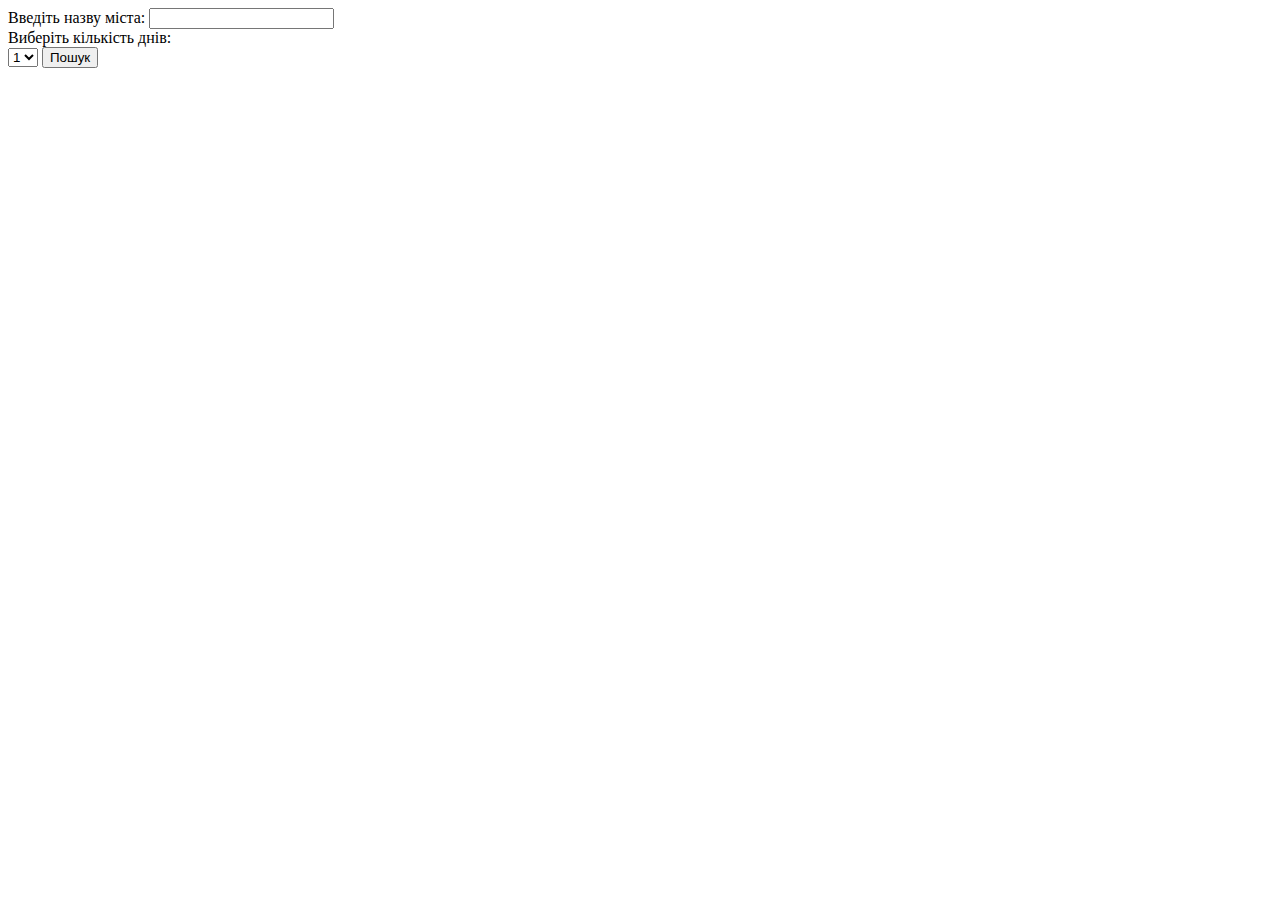
<file: 11-pactice.html>
<!DOCTYPE html>
<html lang="en">
<head>
    <meta charset="UTF-8">
    <meta name="viewport" content="width=device-width, initial-scale=1.0">
    <title>Document</title>
</head>
<body>
    
    <form action="submit" class="js-search-form search-form">
        <div class="form-group">
          <label for="city" class="label">Введіть назву міста:</label>
          <input
            type="text"
            name="city"
            class="search-input"
            autocomplete="off"
            required
          />
        </div>
        <div class="form-group">
          <label for="days" class="label">Виберіть кількість днів:</label>
          <div class="input-group">
            <select name="days" class="days-select">
              <option value="1">1</option>
              <option value="2">2</option>
              <option value="3">3</option>
            </select>
            <button class="search-button">Пошук</button>
          </div>
        </div>
      </form>
      <ul class="js-list weather-cards"></ul>



    <script type="module" src="./js/11-practice.js"></script>
</body>
</html>
</file>
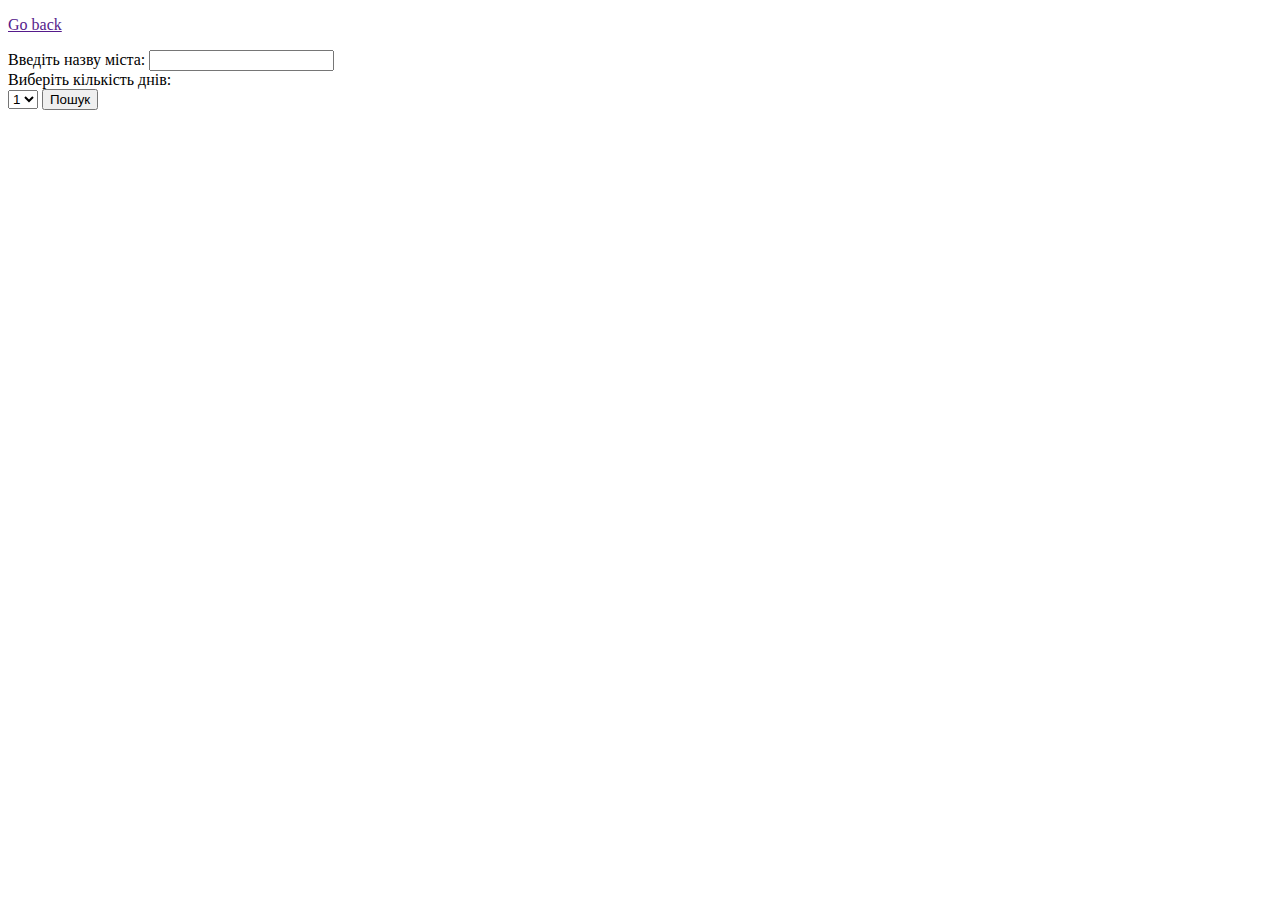
<file: 11-practice.html>
<!DOCTYPE html>
<html lang="en">
<head>
    <meta charset="UTF-8">
    <meta name="viewport" content="width=device-width, initial-scale=1.0">
    <title>Document</title>
</head>
<body>
    

    <p><a href="">Go back</a></p>
    
    <form action="submit" class="js-search-form search-form">
      <div class="form-group">
        <label for="city" class="label">Введіть назву міста:</label>
        <input
          type="text"
          name="city"
          class="search-input"
          autocomplete="off"
          required
        />
      </div>
      <div class="form-group">
        <label for="days" class="label">Виберіть кількість днів:</label>
        <div class="input-group">
          <select name="days" class="days-select">
            <option value="1">1</option>
            <option value="2">2</option>
            <option value="3">3</option>
          </select>
          <button class="search-button">Пошук</button>
        </div>
      </div>
    </form>
    <ul class="js-list weather-cards"></ul>



    <script type="module" src="./js/11-practice.js"></script>
</body>
</html>
</file>
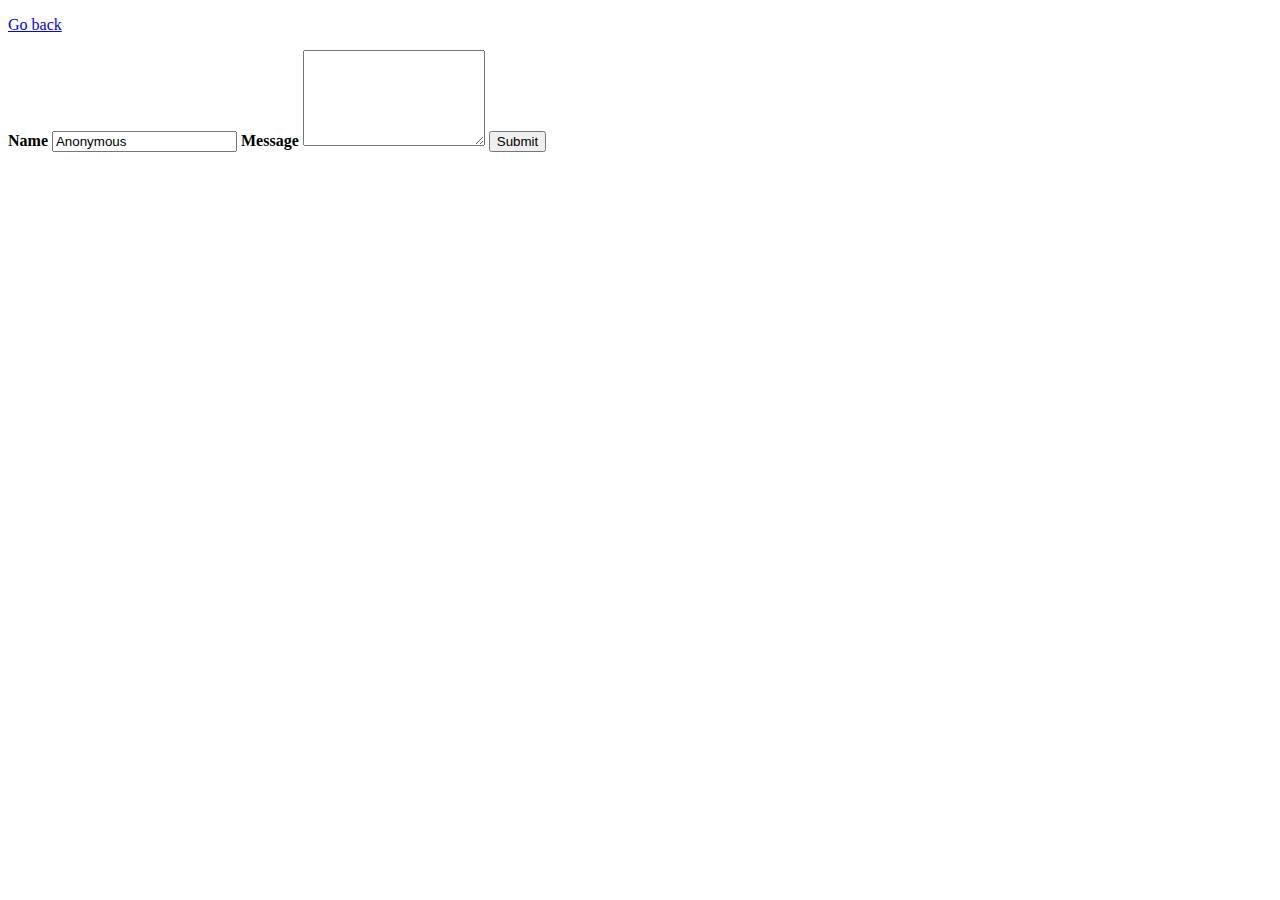
<file: 9.html>
<!DOCTYPE html>
<html lang="en">
<head>
    <meta charset="UTF-8">
    <meta name="viewport" content="width=device-width, initial-scale=1.0">
    <title>Document</title>
</head>
<body>
     
    <!-- 2  -->
    <p><a href="index.html">Go back</a></p>

    <form class="feedback-form">
        <label>
            <b>Name</b>
            <input
                type="text"
                name="name"
                placeholder="Enter your name"
                value="Anonymous"
            />
        </label>
        <label>
            <b>Message</b>
            <textarea name="message" rows="6"></textarea>
        </label>
        <button type="submit">Submit</button>
    </form>
  
    <script type="module" src="./js/9-module.js"></script>
</body>
</html>
</file>
